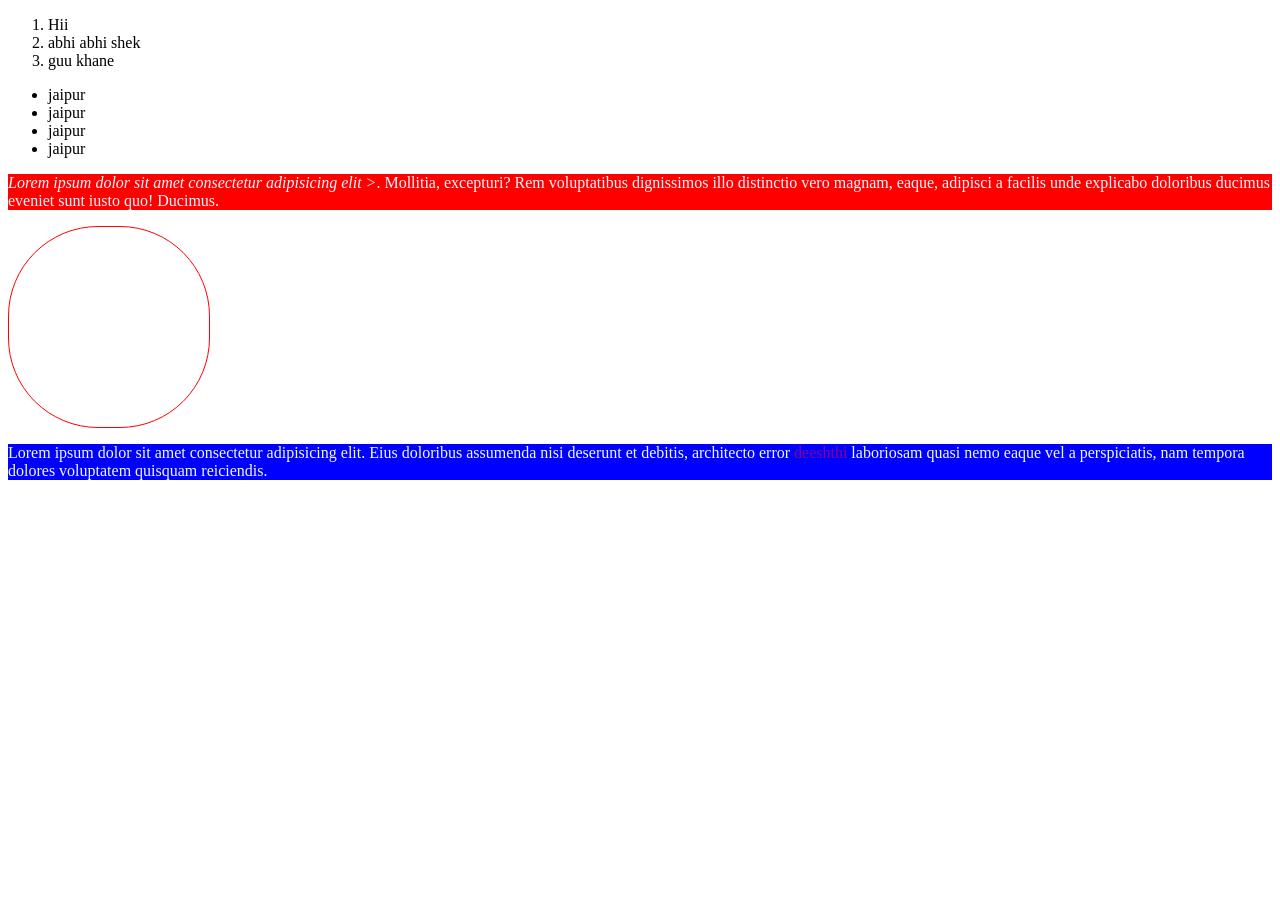
<file: day 4/index.html>
<!DOCTYPE html>
<html lang="en">
<head>
    <meta charset="UTF-8">
    <meta name="viewport" content="width=device-width, initial-scale=1.0">
    <title>Document</title>
    <style>
           p{
            background-color: blue;
            color:aliceblue;
           }

           span{
            color: darkmagenta;
           }
    </style>
</head>
<body>
    <!--list tags-->
    <!--1) order list-->
    <ol type="1">
        <li>Hii</li>
        <li>abhi abhi shek</li>
        <li>guu khane </li>

    </ol>
    <!--2 unorder list-->
    <ul>
        <li> jaipur</li>
        <li> jaipur</li>
        <li> jaipur</li>
         <li> jaipur</li>

    </ul>

    <!-- semantic tags-->
     <!-- header tag nav section,footer,aside article-->
      <!--non semantic tags -->
      <!--div,p,span-->
      <!--css 3 type
      1).Inline css
      2).internal css
      3).external css-->

      <p style="background-color: red;">
        
       <i> Lorem ipsum dolor sit amet consectetur adipisicing elit ></i>. Mollitia, excepturi? Rem voluptatibus dignissimos illo distinctio vero magnam, eaque, adipisci a facilis unde explicabo doloribus ducimus eveniet sunt iusto quo! Ducimus.
      </p>

      <div style="height: 200px; width: 200px; border: 1px solid red; border-radius:90px;" ></div>



      <p> Lorem ipsum dolor sit amet consectetur adipisicing elit. Eius doloribus assumenda nisi deserunt et debitis, architecto error <span>deeshthi </span>laboriosam quasi nemo eaque vel a perspiciatis, nam tempora dolores voluptatem quisquam reiciendis.</p>
      </body>
</html>
</file>
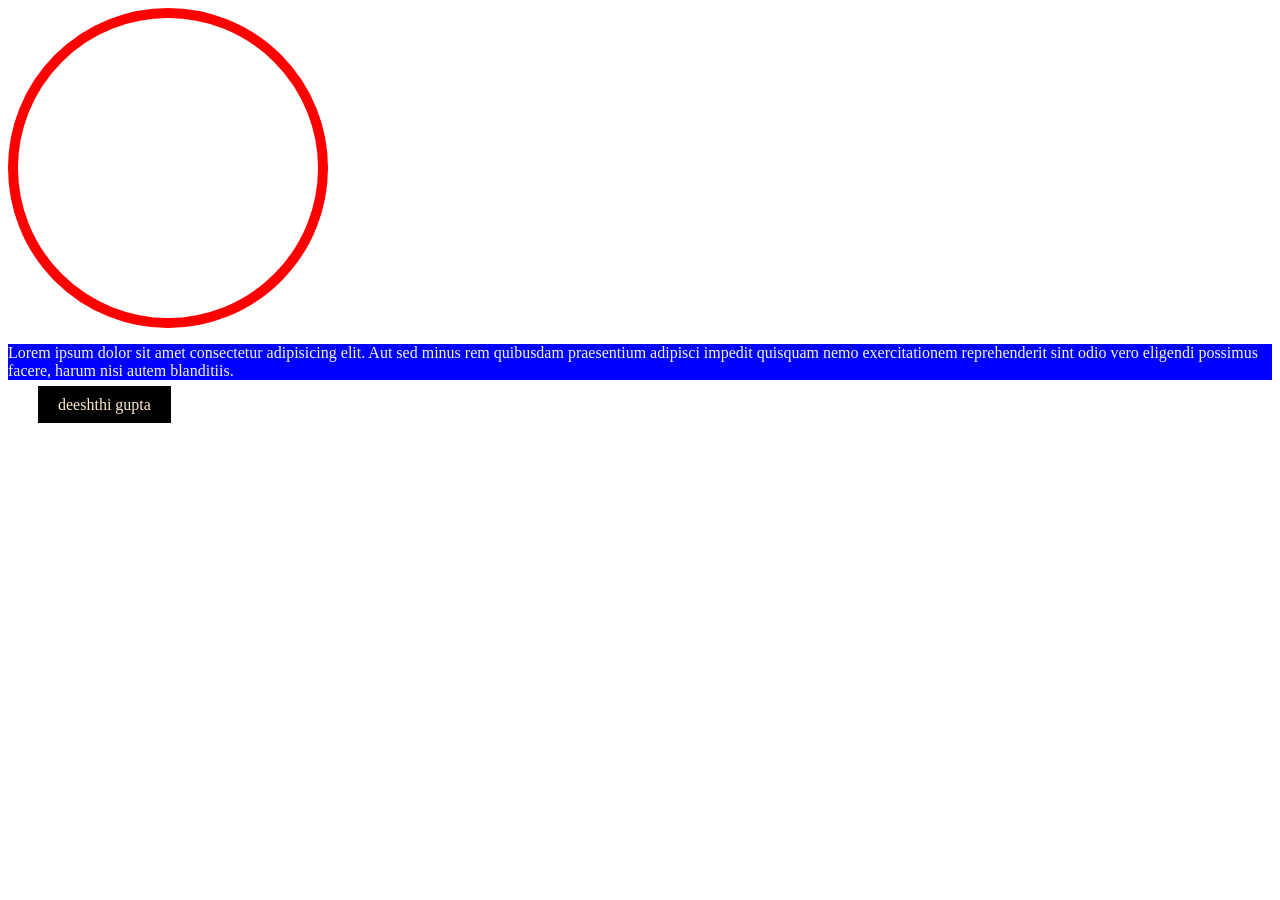
<file: day 5/index.html>
<!DOCTYPE html>
<html lang="en">
<head>
    <meta charset="UTF-8">
    <meta name="viewport" content="width=device-width, initial-scale=1.0">
    <title>Document</title>
</head>
<body>
    <!--css 3 type
    1.)inline css
    2.)external css
    3.)internal css-->

    <div style="height: 300px; width: 300px; border: 10px solid red; border-radius:100%; "></div>

    <p style="background-color: blue;color:beige">Lorem ipsum dolor sit amet consectetur adipisicing elit. Aut sed minus rem quibusdam praesentium adipisci impedit quisquam nemo exercitationem reprehenderit sint odio vero eligendi possimus facere, harum nisi autem blanditiis.</p>

    <span style="background-color: black;color: blanchedalmond; padding: 10px 20px ; margin: 20px 30px  10px;" >deeshthi gupta</span>





</body>
</html>
</file>
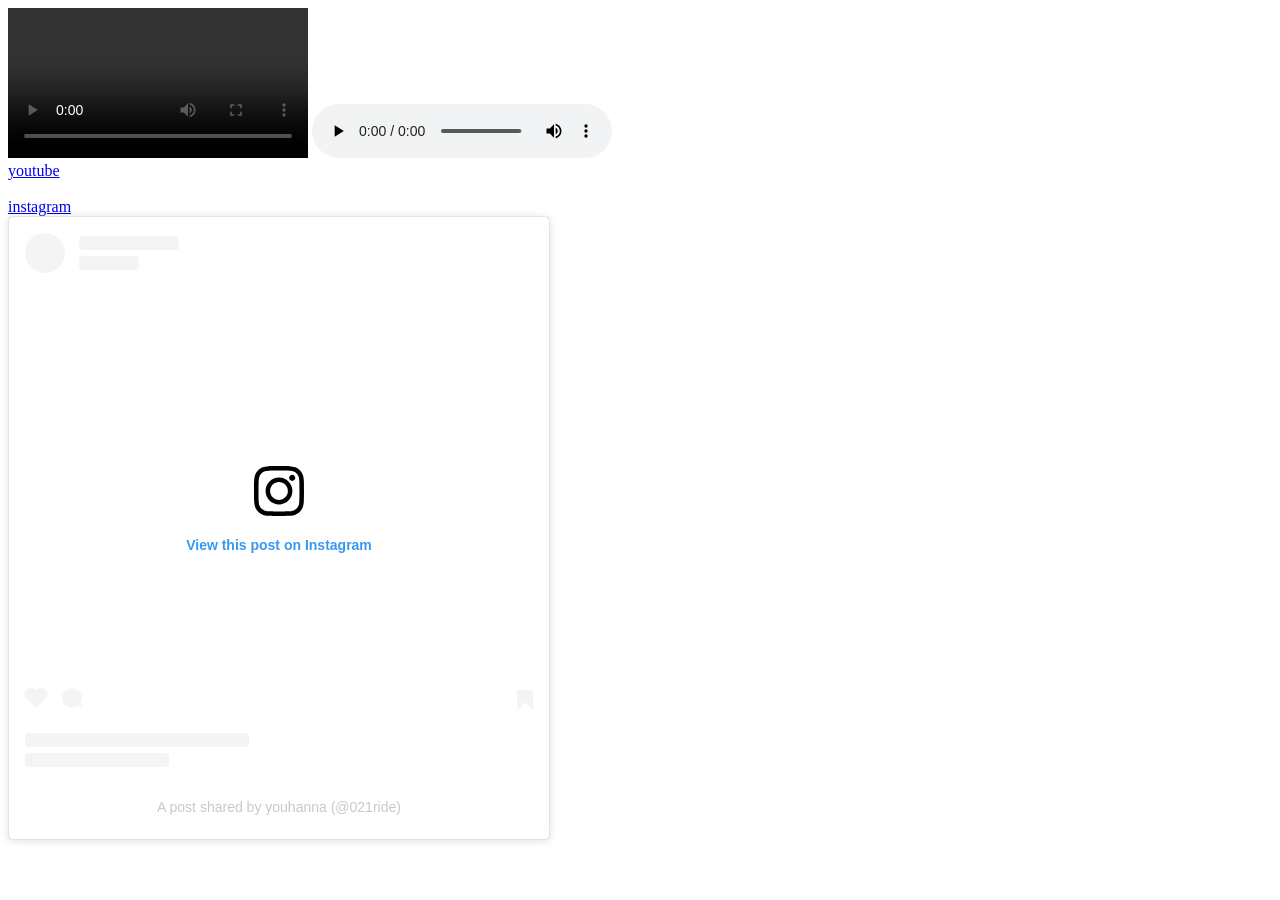
<file: day 3/day3.html>
<!DOCTYPE html>
 <html lang="en">
 <head>
    <meta charset="UTF-8">
    <meta name="viewport" content="width=device-width,initial-scale=1.e">

    <title>html form</title>
    <link rel="icon" href="./files/OIP.webp">
 </head>
 <body>
       <video controls src="../day 2/files/sample-1mb.mp4"></video>
       <audio controls src="../day 2/files/sample-10kb.mp3"></audio>

       <br>
       <a href="https://www.youtube.com/feed"> youtube </a><br>
       <br>
       <a href="https://www.instagram.com/#"> instagram </a><br>

</body>
<blockquote class="instagram-media" data-instgrm-captioned data-instgrm-permalink="https://www.instagram.com/p/DdGdwRsIh5i/?utm_source=ig_embed&amp;utm_campaign=loading" data-instgrm-version="14" style=" background:#FFF; border:0; border-radius:3px; box-shadow:0 0 1px 0 rgba(0,0,0,0.5),0 1px 10px 0 rgba(0,0,0,0.15); margin: 1px; max-width:540px; min-width:326px; padding:0; width:99.375%; width:-webkit-calc(100% - 2px); width:calc(100% - 2px);"><div style="padding:16px;"> <a href="https://www.instagram.com/p/DdGdwRsIh5i/?utm_source=ig_embed&amp;utm_campaign=loading" style=" background:#FFFFFF; line-height:0; padding:0 0; text-align:center; text-decoration:none; width:100%;" target="_blank"> <div style=" display: flex; flex-direction: row; align-items: center;"> <div style="background-color: #F4F4F4; border-radius: 50%; flex-grow: 0; height: 40px; margin-right: 14px; width: 40px;"></div> <div style="display: flex; flex-direction: column; flex-grow: 1; justify-content: center;"> <div style=" background-color: #F4F4F4; border-radius: 4px; flex-grow: 0; height: 14px; margin-bottom: 6px; width: 100px;"></div> <div style=" background-color: #F4F4F4; border-radius: 4px; flex-grow: 0; height: 14px; width: 60px;"></div></div></div><div style="padding: 19% 0;"></div> <div style="display:block; height:50px; margin:0 auto 12px; width:50px;"><svg width="50px" height="50px" viewBox="0 0 60 60" version="1.1" xmlns="https://www.w3.org/2000/svg" xmlns:xlink="https://www.w3.org/1999/xlink"><g stroke="none" stroke-width="1" fill="none" fill-rule="evenodd"><g transform="translate(-511.000000, -20.000000)" fill="#000000"><g><path d="M556.869,30.41 C554.814,30.41 553.148,32.076 553.148,34.131 C553.148,36.186 554.814,37.852 556.869,37.852 C558.924,37.852 560.59,36.186 560.59,34.131 C560.59,32.076 558.924,30.41 556.869,30.41 M541,60.657 C535.114,60.657 530.342,55.887 530.342,50 C530.342,44.114 535.114,39.342 541,39.342 C546.887,39.342 551.658,44.114 551.658,50 C551.658,55.887 546.887,60.657 541,60.657 M541,33.886 C532.1,33.886 524.886,41.1 524.886,50 C524.886,58.899 532.1,66.113 541,66.113 C549.9,66.113 557.115,58.899 557.115,50 C557.115,41.1 549.9,33.886 541,33.886 M565.378,62.101 C565.244,65.022 564.756,66.606 564.346,67.663 C563.803,69.06 563.154,70.057 562.106,71.106 C561.058,72.155 560.06,72.803 558.662,73.347 C557.607,73.757 556.021,74.244 553.102,74.378 C549.944,74.521 548.997,74.552 541,74.552 C533.003,74.552 532.056,74.521 528.898,74.378 C525.979,74.244 524.393,73.757 523.338,73.347 C521.94,72.803 520.942,72.155 519.894,71.106 C518.846,70.057 518.197,69.06 517.654,67.663 C517.244,66.606 516.755,65.022 516.623,62.101 C516.479,58.943 516.448,57.996 516.448,50 C516.448,42.003 516.479,41.056 516.623,37.899 C516.755,34.978 517.244,33.391 517.654,32.338 C518.197,30.938 518.846,29.942 519.894,28.894 C520.942,27.846 521.94,27.196 523.338,26.654 C524.393,26.244 525.979,25.756 528.898,25.623 C532.057,25.479 533.004,25.448 541,25.448 C548.997,25.448 549.943,25.479 553.102,25.623 C556.021,25.756 557.607,26.244 558.662,26.654 C560.06,27.196 561.058,27.846 562.106,28.894 C563.154,29.942 563.803,30.938 564.346,32.338 C564.756,33.391 565.244,34.978 565.378,37.899 C565.522,41.056 565.552,42.003 565.552,50 C565.552,57.996 565.522,58.943 565.378,62.101 M570.82,37.631 C570.674,34.438 570.167,32.258 569.425,30.349 C568.659,28.377 567.633,26.702 565.965,25.035 C564.297,23.368 562.623,22.342 560.652,21.575 C558.743,20.834 556.562,20.326 553.369,20.18 C550.169,20.033 549.148,20 541,20 C532.853,20 531.831,20.033 528.631,20.18 C525.438,20.326 523.257,20.834 521.349,21.575 C519.376,22.342 517.703,23.368 516.035,25.035 C514.368,26.702 513.342,28.377 512.574,30.349 C511.834,32.258 511.326,34.438 511.181,37.631 C511.035,40.831 511,41.851 511,50 C511,58.147 511.035,59.17 511.181,62.369 C511.326,65.562 511.834,67.743 512.574,69.651 C513.342,71.625 514.368,73.296 516.035,74.965 C517.703,76.634 519.376,77.658 521.349,78.425 C523.257,79.167 525.438,79.673 528.631,79.82 C531.831,79.965 532.853,80.001 541,80.001 C549.148,80.001 550.169,79.965 553.369,79.82 C556.562,79.673 558.743,79.167 560.652,78.425 C562.623,77.658 564.297,76.634 565.965,74.965 C567.633,73.296 568.659,71.625 569.425,69.651 C570.167,67.743 570.674,65.562 570.82,62.369 C570.966,59.17 571,58.147 571,50 C571,41.851 570.966,40.831 570.82,37.631"></path></g></g></g></svg></div><div style="padding-top: 8px;"> <div style=" color:#3897f0; font-family:Arial,sans-serif; font-size:14px; font-style:normal; font-weight:550; line-height:18px;">View this post on Instagram</div></div><div style="padding: 12.5% 0;"></div> <div style="display: flex; flex-direction: row; margin-bottom: 14px; align-items: center;"><div> <div style="background-color: #F4F4F4; border-radius: 50%; height: 12.5px; width: 12.5px; transform: translateX(0px) translateY(7px);"></div> <div style="background-color: #F4F4F4; height: 12.5px; transform: rotate(-45deg) translateX(3px) translateY(1px); width: 12.5px; flex-grow: 0; margin-right: 14px; margin-left: 2px;"></div> <div style="background-color: #F4F4F4; border-radius: 50%; height: 12.5px; width: 12.5px; transform: translateX(9px) translateY(-18px);"></div></div><div style="margin-left: 8px;"> <div style=" background-color: #F4F4F4; border-radius: 50%; flex-grow: 0; height: 20px; width: 20px;"></div> <div style=" width: 0; height: 0; border-top: 2px solid transparent; border-left: 6px solid #f4f4f4; border-bottom: 2px solid transparent; transform: translateX(16px) translateY(-4px) rotate(30deg)"></div></div><div style="margin-left: auto;"> <div style=" width: 0px; border-top: 8px solid #F4F4F4; border-right: 8px solid transparent; transform: translateY(16px);"></div> <div style=" background-color: #F4F4F4; flex-grow: 0; height: 12px; width: 16px; transform: translateY(-4px);"></div> <div style=" width: 0; height: 0; border-top: 8px solid #F4F4F4; border-left: 8px solid transparent; transform: translateY(-4px) translateX(8px);"></div></div></div> <div style="display: flex; flex-direction: column; flex-grow: 1; justify-content: center; margin-bottom: 24px;"> <div style=" background-color: #F4F4F4; border-radius: 4px; flex-grow: 0; height: 14px; margin-bottom: 6px; width: 224px;"></div> <div style=" background-color: #F4F4F4; border-radius: 4px; flex-grow: 0; height: 14px; width: 144px;"></div></div></a><p style=" color:#c9c8cd; font-family:Arial,sans-serif; font-size:14px; line-height:17px; margin-bottom:0; margin-top:8px; overflow:hidden; padding:8px 0 7px; text-align:center; text-overflow:ellipsis; white-space:nowrap;"><a href="https://www.instagram.com/p/DdGdwRsIh5i/?utm_source=ig_embed&amp;utm_campaign=loading" style=" color:#c9c8cd; font-family:Arial,sans-serif; font-size:14px; font-style:normal; font-weight:normal; line-height:17px; text-decoration:none;" target="_blank">A post shared by youhanna (@021ride)</a></p></div></blockquote>
<script async src="//www.instagram.com/embed.js"></script>
</file>
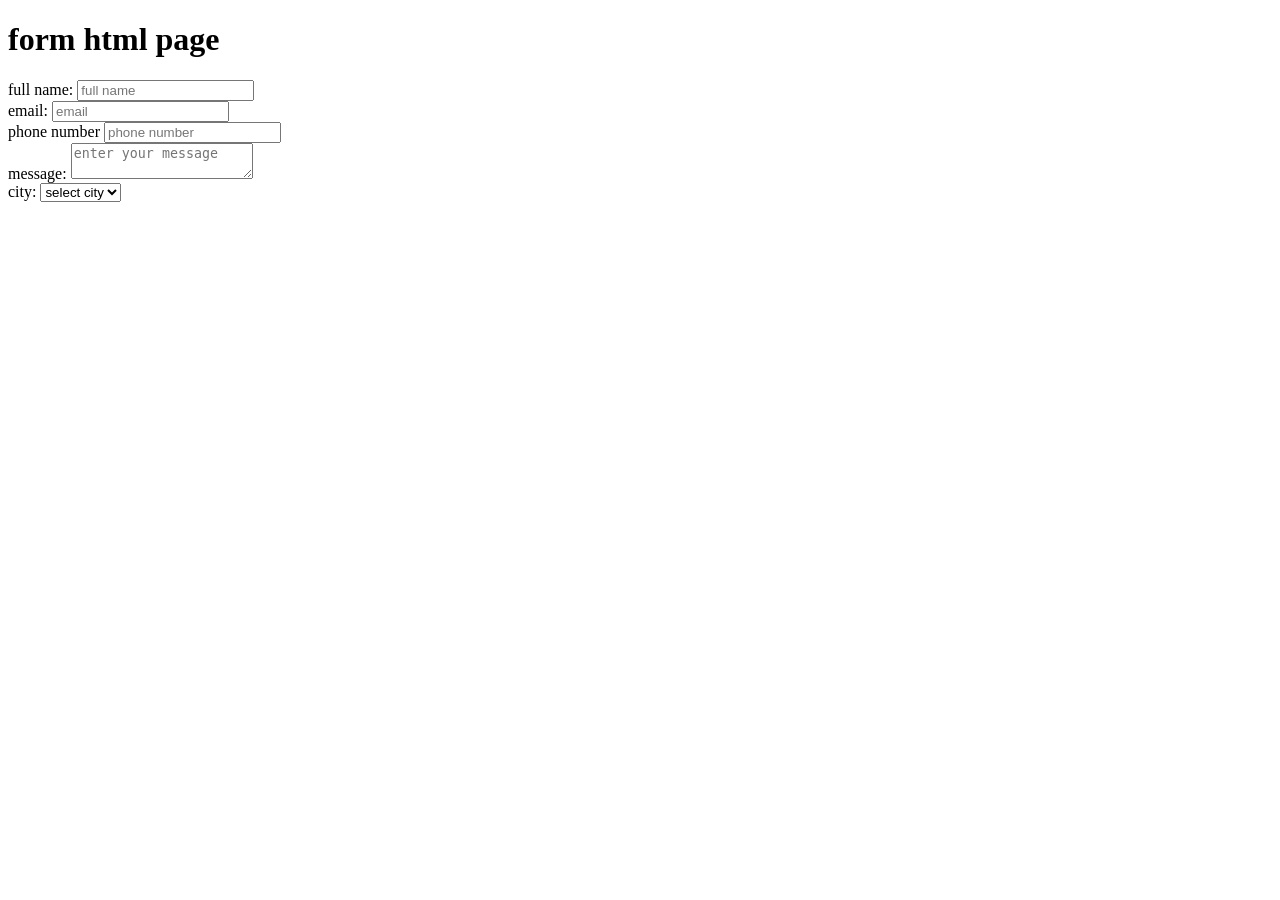
<file: day 3/form.html>
<!DOCTYPE html>
<html lang="en">
<head>
    <meta charset="UTF-8">
    <meta name="viewport" content="width=device-width, initial-scale=1.0">
    <title>Html form </title>
</head>
<body>
    <h1>
        form html page

    </h1>

    <form action="">
        <label for=""> full name:</label>
        <input type="text" placeholder="full name">
        <br>
        <label for="">email:</label>
        <input type="email" placeholder="email">
         <br>
         <label for="">phone number</label>
         <input type="tel"placeholder="phone number">
         <br>
         <label for="">message:</label>
         <textarea name=""id=""placeholder="enter your message"rows="2"></textarea>
         <br>
         <label for="">city:</label>
         <select name="" id="">
            <option value="">select city</option>
            <option value="">jaipur</option>
            <option value="">kota</option>
         </select>
        

    </form> 
</body>
</html>
</file>
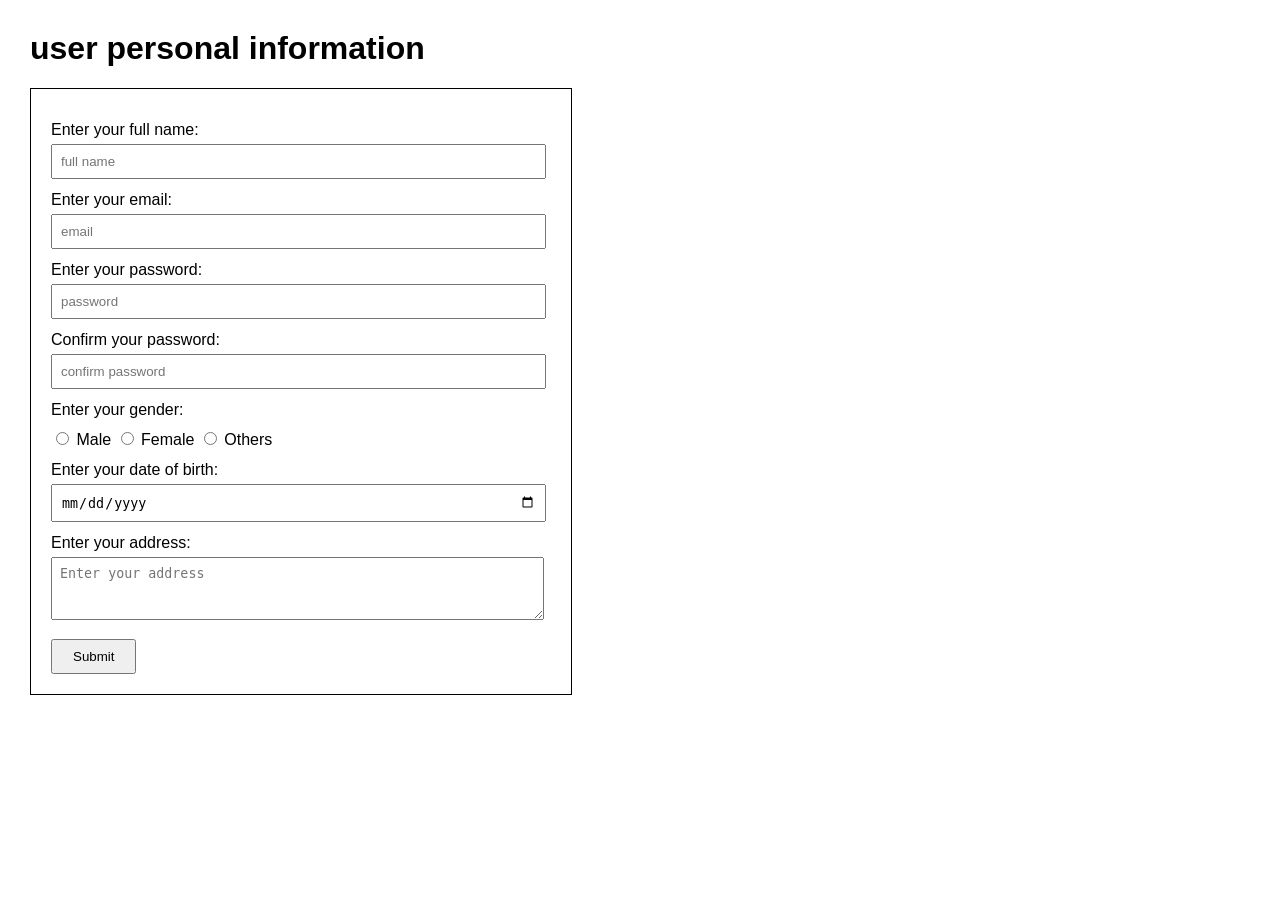
<file: day 3/inform.html>
<!DOCTYPE html>
<html lang="en">

<head>
    <meta charset="UTF-8">
    <meta name="viewport" content="width=device-width, initial-scale=1.0">
    <title>User Personal Information</title>

    <style>
        body {
            font-family: Arial, sans-serif;
            margin: 30px;
        }

        form {
            width: 500px;
            padding: 20px;
            border: 1px solid black;
        }

        h1 {
            text-transform: lowercase;
        }

        label {
            display: inline-block;
            margin-top: 12px;
        }

        input[type="text"],
        input[type="email"],
        input[type="password"],
        input[type="date"] {
            width: 95%;
            padding: 8px;
            margin-top: 5px;
        }

        textarea {
            width: 95%;
            padding: 8px;
            margin-top: 5px;
        }

        input[type="submit"] {
            padding: 8px 20px;
            margin-top: 15px;
            cursor: pointer;
        }
    </style>
</head>

<body>

    <h1>User Personal Information</h1>

    <form action="" method="post">

        <label for="name">Enter your full name:</label>
        <input type="text" id="name" name="name"
               placeholder="full name" required>
        <br>

        <label for="email">Enter your email:</label>
        <input type="email" id="email" name="email"
               placeholder="email" required>
        <br>

        <label for="password">Enter your password:</label>
        <input type="password" id="password" name="password"
               placeholder="password" required>
        <br>

        <label for="confirm">Confirm your password:</label>
        <input type="password" id="confirm" name="confirm"
               placeholder="confirm password" required>
        <br>

        <label>Enter your gender:</label>
        <br>

        <input type="radio" id="male" name="gender" value="Male">
        <label for="male">Male</label>

        <input type="radio" id="female" name="gender" value="Female">
        <label for="female">Female</label>

        <input type="radio" id="others" name="gender" value="Others">
        <label for="others">Others</label>
        <br>

        <label for="dob">Enter your date of birth:</label>
        <input type="date" id="dob" name="dob" required>
        <br>

        <label for="address">Enter your address:</label>
        <textarea id="address" name="address"
                  placeholder="Enter your address"
                  rows="3" cols="40"></textarea>
        <br>

        <input type="submit" value="Submit">

    </form>

</body>
</html>
</file>
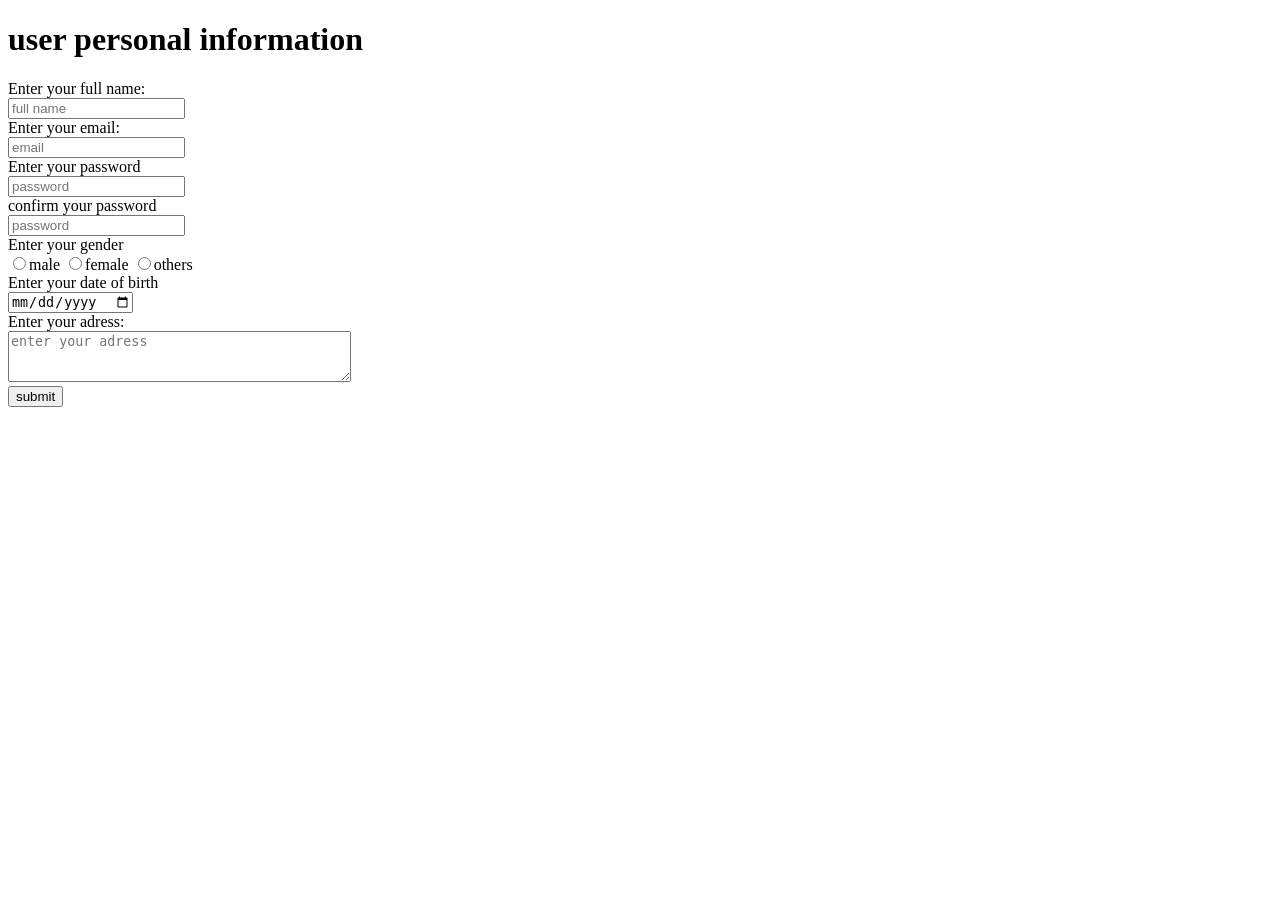
<file: day 3/user.html>
<!DOCTYPE html>
<html lang="en">
<head>
    <meta charset="UTF-8">
    <meta name="viewport" content="width=device-width, initial-scale=1.0">
    <title>user personal information</title>
</head>
<body>
    <h1>
        user personal information
    </h1>
    
        <form action="">
        <label for=""> Enter your full name:</label>
        <br>
        <input type="text" placeholder="full name">
        <br>
        <label for="">Enter your email:</label>
        <br>

        <input type="email" placeholder="email">
         <br>
         <label for="">Enter your password</label>
         <br>
         <input type="password"placeholder="password">
         <br>
         <label for="">confirm your password</label>
         <br>
         <input type="password"placeholder="password">
         <br>
         <label for="">Enter your gender</label>
         <br>
         <input type="radio"name="gender">male
         <input type="radio"name="gender">female
         <input type="radio"name="gender">others
         <br>
         <label for="">Enter your date of birth</label>
         <br>
         <input type="date"placeholder="">
         <br>
         <label for="">Enter your adress:</label>
         <br>
         <textarea name=""id=""placeholder="enter your adress"rows="3" cols="40"></textarea>
         <br>
         
         <input type="submit" value="submit">
         

</body>
</html>
</file>
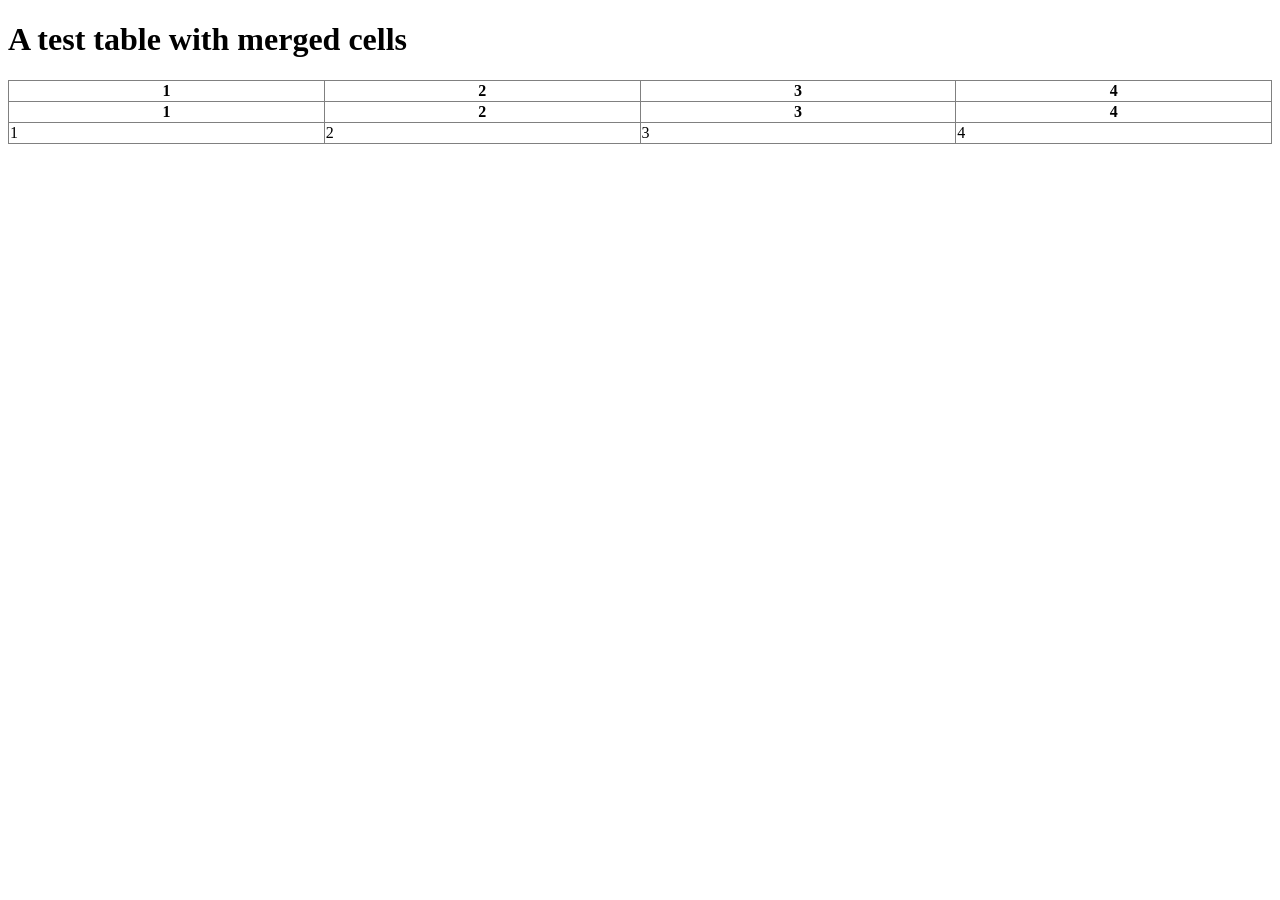
<file: day 4/table.html>
<!DOCTYPE html>
<html lang="en">

<head>
    <meta charset="UTF-8">
    <meta name="viewport" content="width=device-width, initial-scale=1.0">
    <title>
        <table>
        </title>
    
</head>

<body>
    <h1>A test table with merged cells</h1>
    <table border="1" style="border-collapse: collapse; width: 100%;">
    <!--1st row-->
    <tr>
        <th>1</th>
        <th>2</th>
        <th>3</th>
        <th>4</th>

    </tr>

    <!--2nd row-->
    <tr>
        <th>1</th>
        <th>2</th>
        <th>3</th>
        <th>4</th>
    <tr>

        <!--3rd row-->
        <!--empty cell for member-->
    <tr>
        <td>1</td>
        <td>2</td>
        <td>3</td>
        <td>4</td>
    </tr>
</table>
    
</body>

</html>
</file>
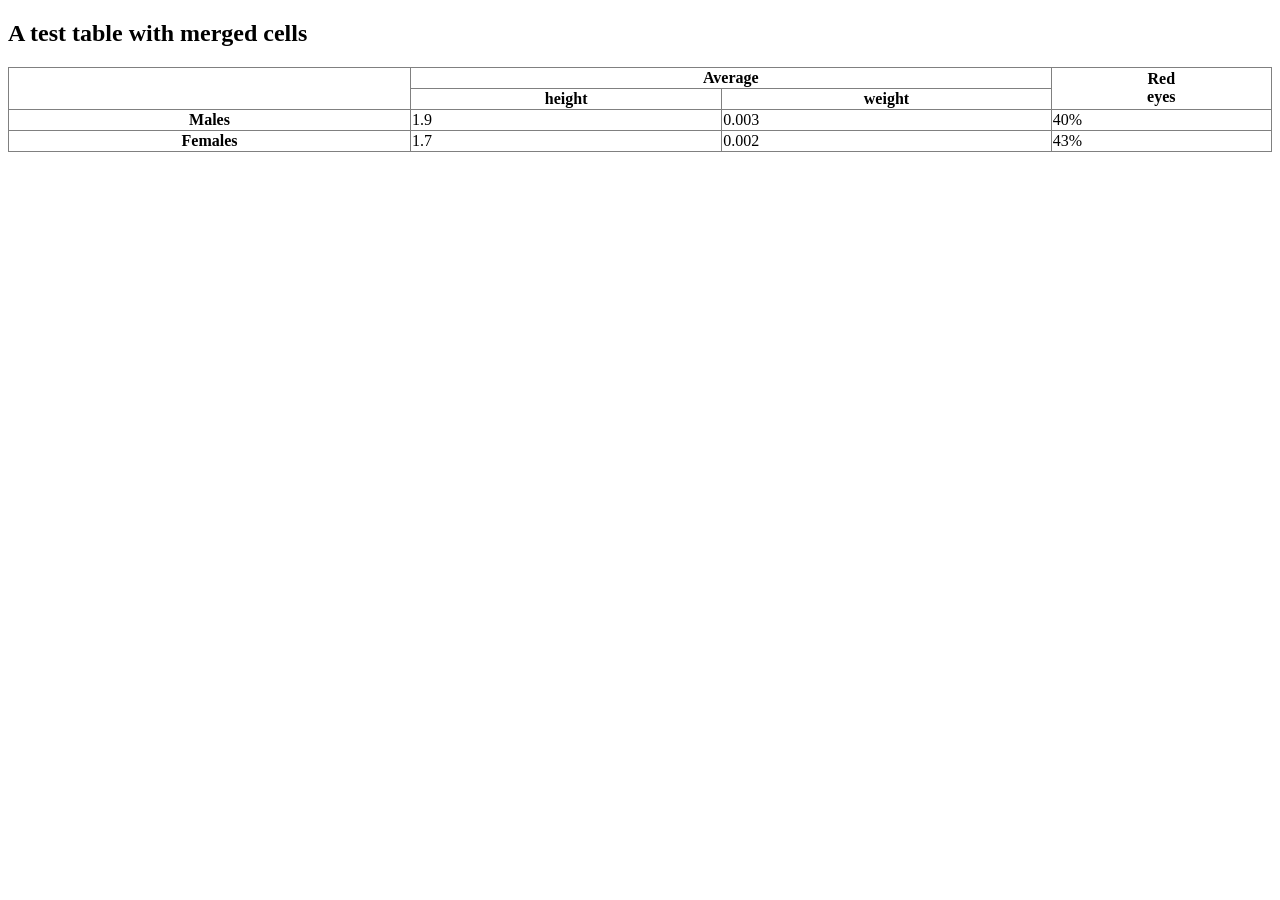
<file: day 4/table1.html>
<!DOCTYPE html>
<html lang="en">
<head>
    <meta charset="UTF-8">
    <meta name="viewport" content="width=device-width, initial-scale=1.0">
    <title>Average</title>
<link rel="icon" href="./files/image.png">
</head>
<body>

   
<h2>A test table with merged cells</h2>

    <table border="1" style="border-collapse: collapse; width: 100%;">
        <tr>
            <!-- Empty cell for Male/Female column -->
            <th rowspan="2"></th>

            <!-- Average spans two columns -->
            <th colspan="2">Average</th>

            <!-- Red eyes spans two rows -->
            <th rowspan="2">Red<br>eyes</th>
        </tr>

        <tr>
            <th>height</th>
            <th>weight</th>
        </tr>

        <tr>
            <th>Males</th>
            <td>1.9</td>
            <td>0.003</td>
            <td>40%</td>
        </tr>

        <tr>
            <th>Females</th>
            <td>1.7</td>
            <td>0.002</td>
            <td>43%</td>
        </tr>
    </table>

</body>
</html>
</file>
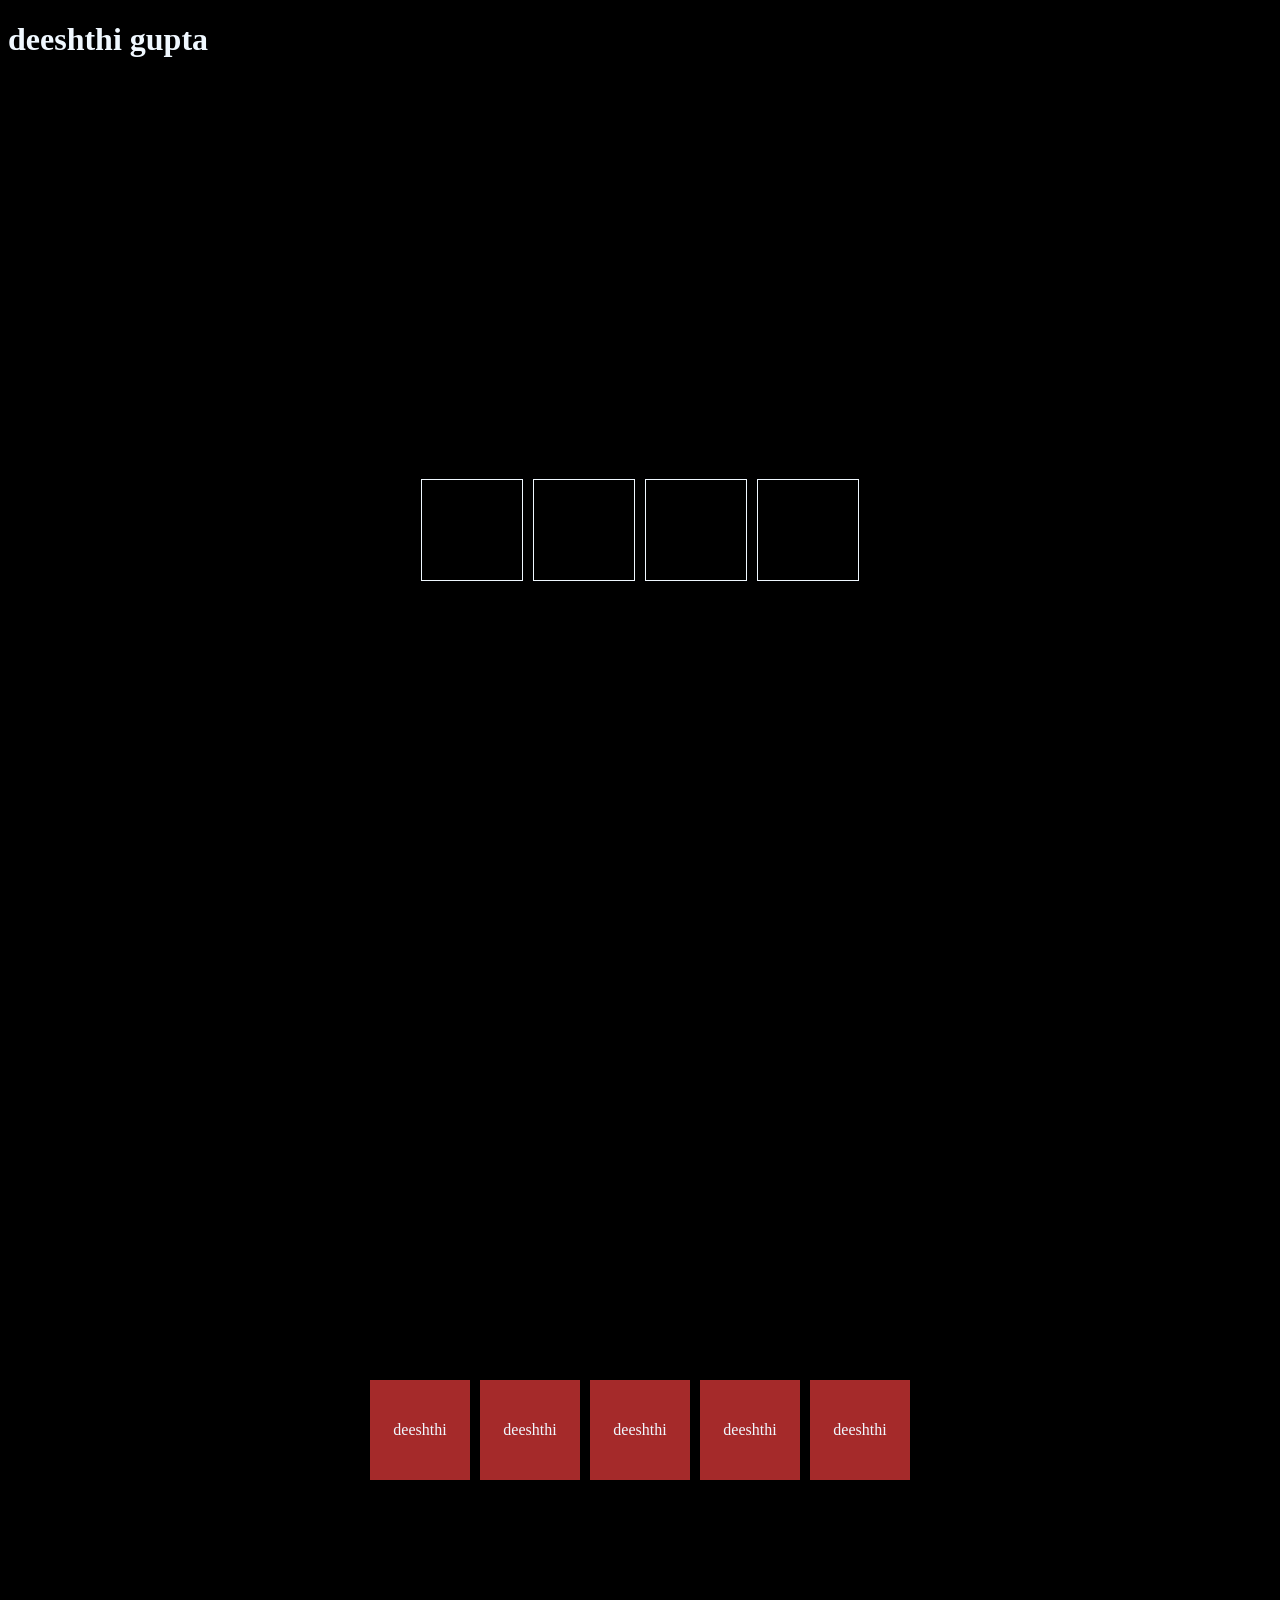
<file: day 5/index1.html>
<!DOCTYPE html>
<html lang="en">
<head>
    <meta charset="UTF-8">
    <meta name="viewport" content="width=device-width, initial-scale=1.0">
    <title>Document</title>
    <link rel="stylesheet"href="./style.css">
</head>
<body>
    <h1> deeshthi gupta</h1>

    <div id="mainbox">
    <div class="box"></div>
    <div class="box"></div>
    <div class="box"></div>
    <div class="box"></div>
    
    </div>

    <div id="mainbox">
    <div class="box-1">deeshthi</div>
    <div class="box-1">deeshthi</div>
    <div class="box-1">deeshthi</div>
    <div class="box-1">deeshthi</div>
    <div class="box-1">deeshthi</div>

    </div>

</body>
</html>
</file>
<file: day 5/style.css>
*{
    background-color: black;
    color: aliceblue;
}
#box{
    height: 100px;
    width: 100px;
    border: 1px solid;
}
.box{
    
    height: 100px;
    width: 100px;
    border: 1px solid;
}
#mainbox{
    display:flex;
    gap: 10px;
  /*  justify-content: center;
    align-items: center;*/
    flex-direction: row;
    align-items: center;
    justify-content: center;
    height: 100vh;
}

.box-1{
    height: 100px;
    width: 100px;
    background-color: brown;
    display: flex;
    justify-content: center;
    align-items: center;
}

mainbox1{
    display: flex;
    gap: 10px;
    flex-wrap: wrap;
}
</file>
